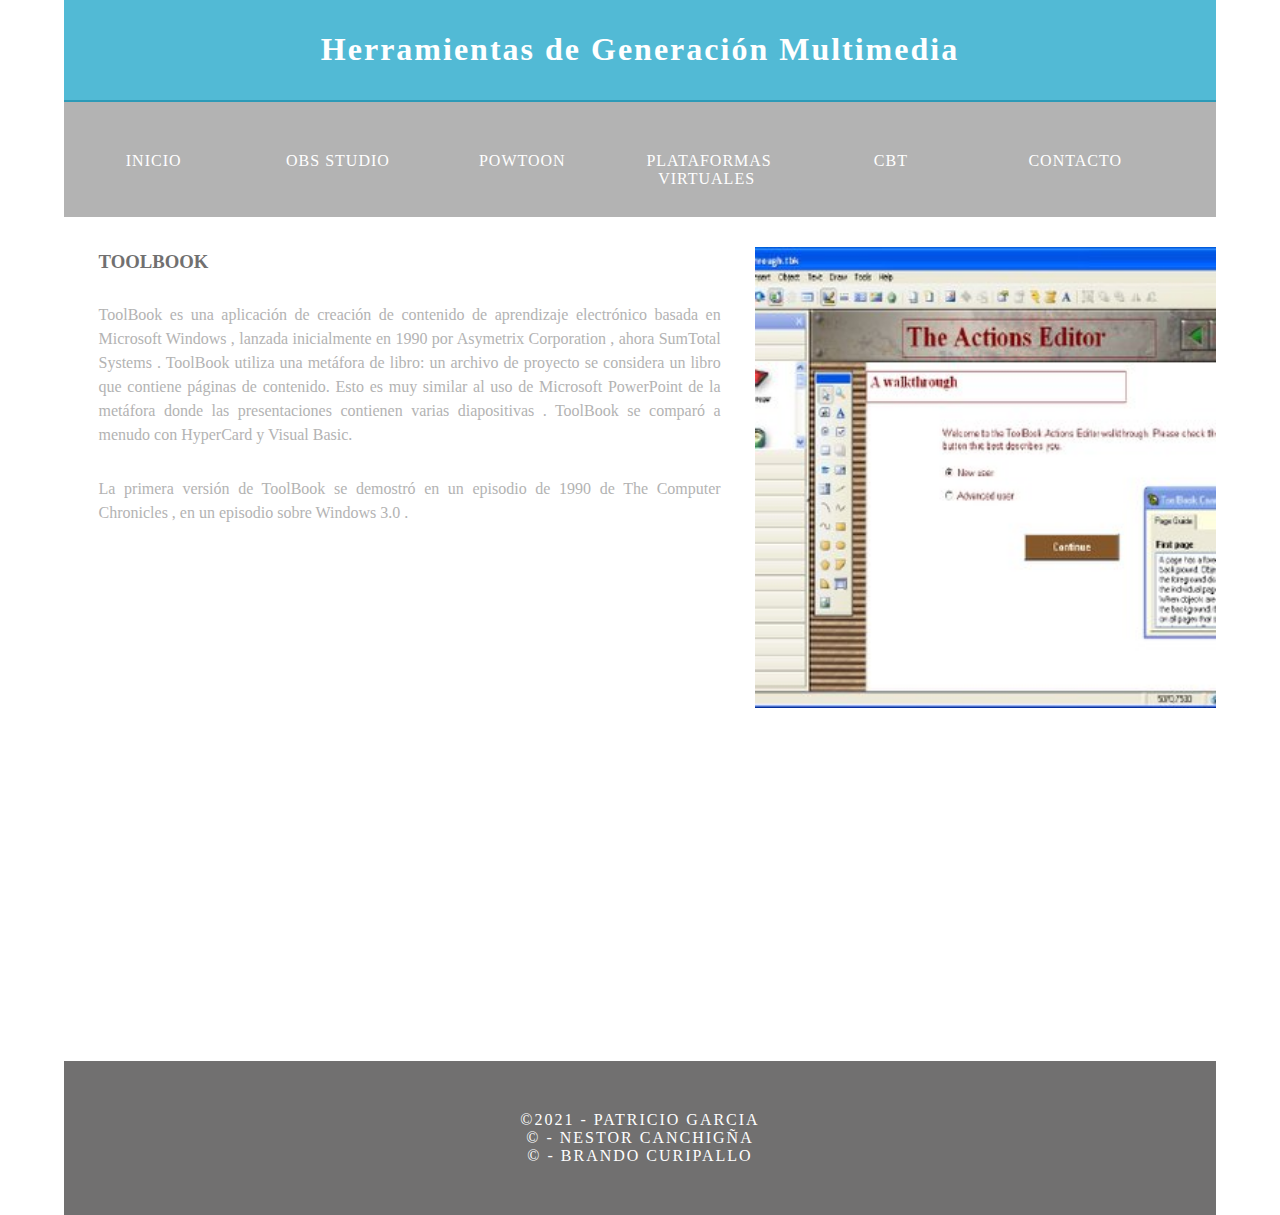
<file: toolbook.html>
<!doctype html>
<html>
<head>
<meta charset="utf-8">
<meta http-equiv="X-UA-Compatible" content="IE=edge">
<meta name="viewport" content="width=device-width, initial-scale=1">
<title>Simple Theme</title>
<link href="css/multiColumnTemplate.css" rel="stylesheet" type="text/css">
<!-- HTML5 shim and Respond.js for IE8 support of HTML5 elements and media queries -->
<!-- WARNING: Respond.js doesn't work if you view the page via file:// -->
<!--[if lt IE 9]>
      <script src="https://oss.maxcdn.com/html5shiv/3.7.2/html5shiv.min.js"></script>
      <script src="https://oss.maxcdn.com/respond/1.4.2/respond.min.js"></script>
    <![endif]-->
</head>
<body>
<div class="container">
  <header>
    <div class="primary_header">
      <h1 class="title"> Herramientas de Generación Multimedia</h1>
    </div>
    <nav class="secondary_header" id="menu">
      <ul>
        <li><a href="index.html">INICIO</a>&nbsp;</li>
        <li><a href="Obs.html">OBS STUDIO</a>&nbsp;</li>
        <li><a href="powtoon.html">POWTOON</a>&nbsp;</li>
        <li><a href="google.html">PLATAFORMAS VIRTUALES</a>&nbsp;</li>
        <li><a href="toolbook.html">CBT</a>&nbsp;</li>
        <li><a href="contactos.html">CONTACTO</a>&nbsp;</li>
      </ul>
    </nav>
  </header>
  <section>
    <h2 class="noDisplay">Main Content</h2>
    <article class="left_article">
      <h3>TOOLBOOK</h3>
      <p>ToolBook es una aplicación de creación de contenido de aprendizaje electrónico basada en Microsoft Windows , lanzada inicialmente en 1990 por Asymetrix Corporation , ahora SumTotal Systems . ToolBook utiliza una metáfora de libro: un archivo de proyecto se considera un libro que contiene páginas de contenido. Esto es muy similar al uso de Microsoft PowerPoint de la metáfora donde las presentaciones contienen varias diapositivas . ToolBook se comparó a menudo con HyperCard y Visual Basic.</p>
      <p>La primera versión de ToolBook se demostró en un episodio de 1990 de The Computer Chronicles , en un episodio sobre Windows 3.0 .</p>
    </article>
    <aside class="right_article"> </aside><img src="images/toolbook_1.jpg" alt="" width="auto\
		" height="auto" class="placeholder"/>
  </section>
	

	<iframe width="560" height="315" src="https://www.youtube.com/embed/HRpTvwJtAqU" frameborder="0" allow="accelerometer; autoplay; clipboard-write; encrypted-media; gyroscope; picture-in-picture" allowfullscreen></iframe>
	
<footer class="secondary_header footer">
    <div class="copyright">&copy;2021 - <strong> Patricio Garcia </strong></div>
	  <div class="copyright">&copy;   - <strong> Nestor Canchigña </strong></div>
	  <div class="copyright">&copy;  - <strong> Brando Curipallo</strong></div>

  </footer>
</div>
</body>
</html>
</file>
<file: css/multiColumnTemplate.css>
@charset "UTF-8";
.container {
	background-color: #FFFFFF;
	width: 90%;
	margin-left: auto;
	margin-right: auto;
	border-bottom-width: 0px;
	padding-left: 0px;
	padding-top: 0px;
	padding-right: 0px;
	padding-bottom: 0px;
}
.container video {
    width: 100%;
}

.row {
	width: 100%;
	margin-top: 0px;
	margin-right: 0px;
	margin-bottom: 0px;
	margin-left: 0px;
	padding-top: 0px;
	padding-right: 0px;
	padding-bottom: 0px;
	padding-left: 0px;
	display: inline-block
}
.row.blockDisplay {
	display: block;
}
.column_half {
	width: 50%;
	float: left;
	margin-top: 0px;
}
.columns {
	width: 25%;
	float: left;
	font-family: "Source Sans Pro";
	color: #A5A5A5;
	line-height: 24px;
	padding-top: 10px;
	padding-bottom: 10px;
	text-align: justify;
	margin-top: 15px;
	margin-bottom: 15px;
	padding-left: 0px;
	padding-right: 0px;
	margin-left: 0px;
	margin-right: 0px;
}
.columns1 {
	width: 33%;
	float: left;
	font-family: "Source Sans Pro";
	color: #A5A5A5;
	line-height: 24px;
	padding-top: 10px;
	padding-bottom: 10px;
	text-align: justify;
	margin-top: 15px;
	margin-bottom: 15px;
	padding-left: 0px;
	padding-right: 0px;
	margin-left: 0px;
	margin-right: 0px;
}
.row .columns p {
	padding-left: 10%;
	padding-right: 10%;
}

.row .columns1 p {
	padding-left: 10%;
	padding-right: 10%;
}
.container .columns h4 {
	text-align: center;
	color: #01B2D1;
}
.container .columns h4 a{
	text-align: center;
	color: #01B2D1;
}
.container .columns1 h4 {
	text-align: center;
	color: #01B2D1;
}
.primary_header {
	width: 100%;
	background-color: #52bad5;
	padding-top: 10px;
	padding-bottom: 10px;
	clear: left;
	border-bottom: 2px solid #2C9AB7;
}
.secondary_header {
	width: 100%;
	padding-top: 50px;
	padding-bottom: 50px;
	background-color: #B3B3B3;
	clear: left;
}
.container .secondary_header ul {
    margin-top: 0%;
    margin-right: auto;
    margin-bottom: 0px;
    margin-left: auto;
    padding-top: 0px;
    padding-right: 0px;
    padding-bottom: 15px;
    padding-left: 0px;
    width: 100%;
    text-decoration: none;
}
.secondary_header ul li {
    list-style: none;
    float: left;
    margin-right: auto;
    margin-top: 0px;
    font-family: "Source Sans Pro";
    font-weight: normal;
    color: #FFFFFF;
    letter-spacing: 1px;
    margin-left: auto;
    text-align: center;
    width: 16%;
    transition: all 0.3s linear;
}
.secondary_header ul li:hover {
    color: #363535;
    cursor: pointer;
}
.secondary_header ul li a{
    text-decoration: none;
    color: #FFFFFF;
}
.left_article {
	background-color: #FFFFFF;
	width: 60%;
	float: left;
	font-family: "Source Sans Pro";
	color: #343434;
	padding-bottom: 15px;
}
.noDisplay {
	display: none;
}
.container .left_article h3 {
	padding-left: 5%;
	padding-right: 5%;
	margin-top: 5%;
	color: #717070;
	font-weight: bold;
	text-transform: uppercase;
}
.container .left_article p {
	padding-left: 5%;
	padding-right: 5%;
	text-align: justify;
	line-height: 24px;
	margin-top: 30px;
	margin-bottom: 15px;
	color: #B3B3B3;
}
.right_article {
	width: 40%;
	float: left;
	background-color: #F6F6F6;
}
.container .right_article ul {
	margin-top: 0px;
	margin-right: 0px;
	margin-bottom: 0px;
	margin-left: 0px;
	padding-top: 0px;
	padding-right: 0px;
	padding-bottom: 0px;
	padding-left: 0px;
}
.right_article ul li {
	font-family: "Source Sans Pro";
	list-style: none;
	text-align: center;
	background-color: #B3B3B3;
	width: 90%;
	margin-left: auto;
	margin-right: auto;
	margin-top: 10px;
	margin-bottom: 10px;
	padding-top: 15px;
	padding-bottom: 15px;
	color: #FFFFFF;
	font-weight: bold;
	border-radius: 0px;
	transition: all 0.3s linear;
	border-left: 5px solid #717070;
}
.right_article ul li:hover {
	background-color: #717070;
	cursor: pointer;
}
.footer {
	background-color: #717070;
}
.title {
	font-weight: bold;
	font-style: normal;
	font-family: "Source Sans Pro";
	text-align: center;
	color: #FFFFFF;
	letter-spacing: 2px;
}
.placeholder {
    /* [disabled]max-width: 400px;
*/
    /* [disabled]max-height: 200px;
*/
    padding-top: 30px;
    /* [disabled]padding-left: 19px;
*/
    padding-bottom: 30px;
    width: 40%;
}
.left_half {
	background-color: #52BAD5;
}
.container .column_half.left_half h2 {
	color: #FFFFFF;
	font-family: "Source Sans Pro";
	text-align: center;
}
.right_half {
	background-color: #01B2D1;
	color: #FFFFFF;
	font-family: "Source Sans Pro";
	text-align: center;
	font-weight: bold;
}
.column_title {
	padding-top: 25px;
	padding-bottom: 25px;
}
.copyright {
	text-align: center;
	background-color: #717070;
	color: #FFFFFF;
	text-transform: uppercase;
	font-weight: lighter;
	letter-spacing: 2px;
	border-top-width: 2px;
	font-family: "Source Sans Pro";
}
body {
	margin-top: 0px;
	margin-right: 0px;
	margin-bottom: 0px;
	margin-left: 0px;
}
.container video source {
    width: 100%;
}
body p {
}
.container iframe {
    width: 100%;
}
.row .columns1 p {
    padding-left: 0px;
}





@media (max-width: 320px) {
.secondary_header ul li {
	float: none;
	margin-top: 28px;
	margin-left: 0px;
	width: 100%;
}
.container .secondary_header ul {
	margin-top: 0px;
	margin-right: 0px;
	margin-bottom: 0px;
	margin-left: 0px;
	padding-top: 0px;
	padding-right: 0px;
	padding-bottom: 0px;
	padding-left: 0px;
	height: auto;
	width: 100%;
	text-align: center;
}
.secondary_header {
	margin-top: 0px;
	margin-right: 0px;
	margin-bottom: 0px;
	margin-left: 0px;
	padding-top: 1px;
	padding-bottom: 40px;
}
.left_article {
	width: 100%;
	height: auto;
}
.right_article {
	width: 100%;
	height: auto;
}
.placeholder {
	width: 100%;
	margin-top: 22PX;
	margin-right: 0px;
	margin-bottom: 22PX;
	margin-left: 0px;
	padding-top: 0px;
	padding-right: 0px;
	padding-bottom: 0px;
	padding-left: 0px;
	max-width: 400px;
	max-height: 200px;
	height: auto;
}
.columns {
	width: 100%;
	margin-top: 0px;
	margin-right: 0px;
	margin-bottom: 0px;
	margin-left: 0px;
	padding-top: 0PX;
	padding-right: 0PX;
	padding-bottom: 0PX;
	padding-left: 0PX;
}
.columns p {
	padding-left: 10px;
	padding-right: 10px;
}
.column_half.left_half {
	width: 100%;
}
.column_half.right_half {
	width: 100%;
}
.copyright {
	padding-top: 25px;
	padding-bottom: 0px;
	margin-bottom: 0px;
}
.container .left_article h3 {
	margin-top: 30px;
}
.social .social_icon img {
	width: 80%;
}
.container .secondary_header {
}
}

@media (min-width: 321px) and (max-width: 768px) {
.secondary_header ul li {
	float: none;
	margin-top: 28px;
	margin-left: 0px;
	width: 100%;
}
.container .secondary_header ul {
	margin-top: 0px;
	margin-right: 0px;
	margin-bottom: 0px;
	margin-left: 0px;
	padding-top: 0px;
	padding-right: 0px;
	padding-bottom: 0px;
	padding-left: 0px;
	height: auto;
	width: 100%;
	text-align: center;
}
.secondary_header {
	margin-top: 0px;
	margin-right: 0px;
	margin-bottom: 0px;
	margin-left: 0px;
	padding-top: 1px;
	padding-bottom: 40px;
}
.left_article {
	width: 100%;
	height: auto;
}
.right_article {
	width: 100%;
	height: auto;
	padding-bottom: 25px;
}
.placeholder {
	margin-top: 0px;
	margin-right: 0px;
	margin-bottom: 0px;
	margin-left: 0px;
	padding-top: 0px;
	padding-right: 0px;
	padding-bottom: 0px;
	padding-left: 0px;
	width: 100%;
	max-width: 100%;
	height: auto;
	max-height: 100%;
}
.columns {
	width: 100%;
	margin-top: 6px;
	margin-right: 0px;
	margin-bottom: 6px;
	margin-left: 0px;
	padding-top: 0px;
	padding-right: 0px;
	padding-bottom: 0px;
	padding-left: 0px;
}
.columns p {
	padding-left: 14px;
	padding-right: 14px;
}
.column_half.left_half {
	width: 100%;
}
.column_half.right_half {
	width: 100%;
}
}

@media (min-width: 769px) and (max-width: 1000px) {
.secondary_header {
	overflow: auto;
	padding-top: 30px;
	padding-bottom: 30px;
}
.secondary_header ul li {
	margin-top: 10px;
	margin-right: 7%;
	margin-bottom: 10px;
	margin-left: 7%;
}
.left_article {
	height: auto;
}
.right_article {
	height: auto;
	padding-bottom: 27px;
}
.placeholder {
	width: 100%;
	margin-left: 0px;
	margin-right: 0px;
	padding-left: 0px;
	padding-right: 0px;
}
.columns {
	width: 50%;
	float: left;
	padding-left: 0px;
	padding-top: 0px;
	padding-right: 0px;
	padding-bottom: 0px;
}
.container .columns p {
	padding-left: 25px;
	padding-right: 25px;
}
}

@media (min-width: 1001px) {
}
.thumbnail {
	width: 100px;
	border-radius: 200px;
	height: 100px;
	margin-left: auto;
}
.thumbnail_align {
	text-align: center;
}
.social {
	text-align: center;
	margin-right: 0px;
	margin-bottom: 0px;
	margin-left: 0px;
	width: 100%;
	background-color: #414141;
	clear: both;
	overflow: auto;
}
.social_icon {
	width: 25%;
	text-align: center;
	float: left;
	transition: all 0.3s linear;
	line-height: 0px;
	padding-top: 7px;
}
.container .social .social_icon:hover {
	cursor: pointer;
	opacity: 0.5;
}
#menu {
    text-decoration: overline;
}
</file>
